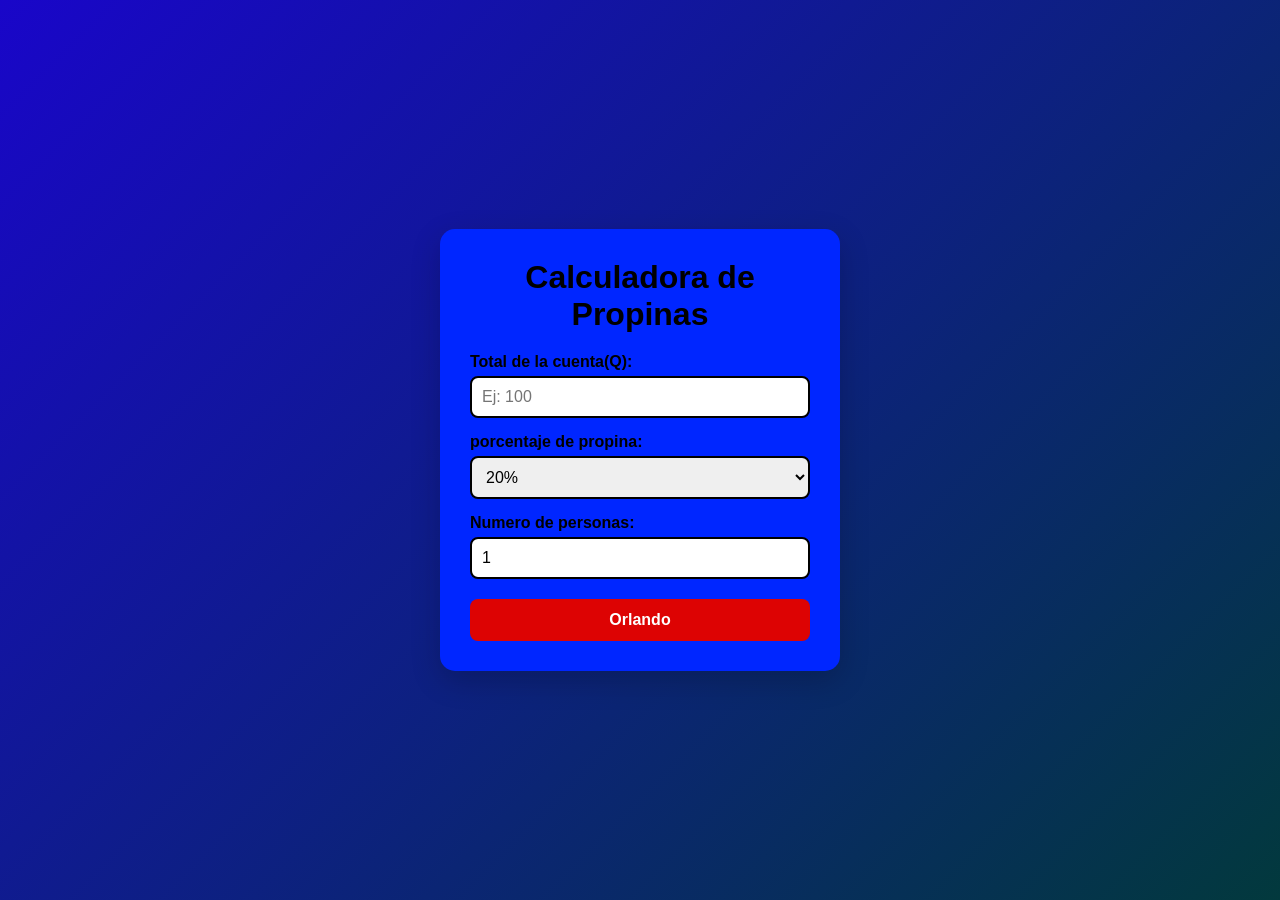
<file: index.html>
<!DOCTYPE html>
<html lang="en">
<head>
    <meta charset="UTF-8">
    <meta name="viewport" content="width=device-width, initial-scale=1.0">
    <title>calculadora de propinas</title>
    <link rel="stylesheet" href="css/style.css">
</head>
<body>
    <div class="calculadora">
        <h1>Calculadora de Propinas</h1>
        <label for="cuenta">Total de la cuenta(Q):</label>
        <input type="number" id="cuenta" placeholder="Ej: 100" min="0">
        
        <label for="porcentaje">porcentaje de propina:</label>
        <select id="porcentaje">
            <option value="10">10%</option>
            <option value="15">15%</option>
            <option value="20"selected>20%</option>
            <option value="25">25%</option>
        </select>
        
        <label for="personas">Numero de personas:</label>
        <input type="number" id="personas" placeholder="Ej: 4" min="1" value="1">

        <button onclick="calcular()">Orlando</button>

        <div class="resultado" id="resultado">
            <p>Propina: <span id="propina"></span></p>
            <p>Total a pagar: <span id="total"></span></p>
            <p class="total">Por persona: <span id="porPersona"></span></p>
        </div>

    </div>
    <script src="javascript/java.js"></script>
</body>
</html>
</file>
<file: css/style.css>
* {
  box-sizing: border-box;
  margin: 0;
  padding: 0;
}

body {
  font-family: 'Segoe UI', Arial, sans-serif;
  background: linear-gradient(135deg, #1906c9, #02393d);
  min-height: 100vh;
  display: flex;
  justify-content: center;
  align-items: center;
  padding: 20px;
}

.calculadora {
  background: rgb(0, 38, 255);
  padding: 30px;
  border-radius: 15px;
  box-shadow: 0 10px 30px rgba(0, 0, 0, 0.2);
  width: 100%;
  max-width: 400px;
}

h1 {
  color: #000000;
  margin-bottom: 20px;
  text-align: center;
}

label {
  display: block;
  margin-top: 15px;
  color: #000000;
  font-weight: bold;
}

input, select {
  width: 100%;
  padding: 10px;
  margin-top: 5px;
  border: 2px solid #000000;
  border-radius: 8px;
  font-size: 16px;
}

input:focus, select:focus {
  outline: none;
  border-color: #eacb66;
}

button {
  width: 100%;
  padding: 12px;
  margin-top: 20px;
  background: #dd0303;
  color: white;
  border: none;
  border-radius: 8px;
  font-size: 16px;
  font-weight: bold;
  cursor: pointer;
  transition: background 0.3s;
}

button:hover {
  background: #15182c;
}

.resultado {
  margin-top: 20px;
  padding: 15px;
  background: #f0f4ff;
  border-radius: 8px;
  display: none;
}

.resultado p {
  margin: 5px 0;
  color: #000000;
}

.resultado .total {
  font-size: 20px;
  font-weight: bold;
  color: #000000;
  margin-top: 10px;
}
</file>
